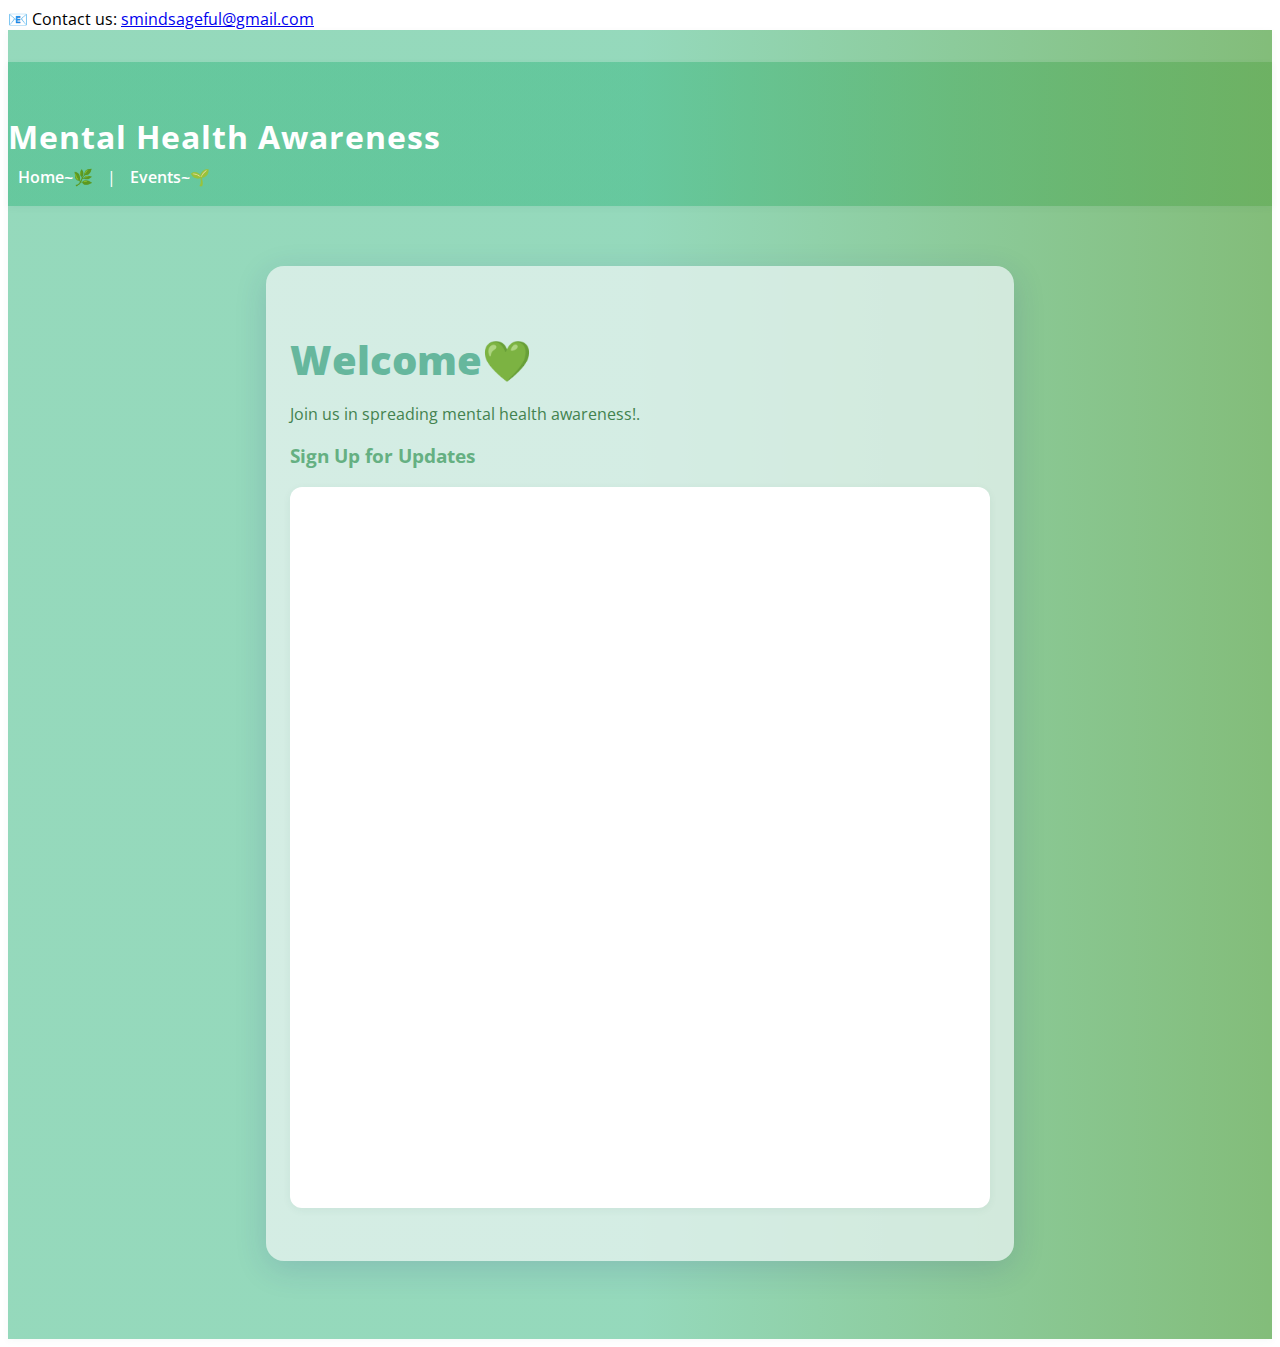
<file: index.html>
<!DOCTYPE html>
<html lang="en">
<head>
    <meta charset="UTF-8">
    <meta name="viewport" content="width=device-width, initial-scale=1.0">
    <title>Sageful Minds</title>
    <link rel="stylesheet" href="style.css">
    <!-- Google Fonts Example -->
    <link href="https://fonts.googleapis.com/css?family=Open+Sans:700,400&display=swap" rel="stylesheet">
</head>
<body>
    <div id="contact-banner" class="hidden">
        📧 Contact us: <a href="mailto:mindsageful@gmail.com">smindsageful@gmail.com</a>
    </div>
    <header>
        <!-- ...existing code... -->
    <header>
        <h1>Mental Health Awareness</h1>
        <nav>
            <a href="index.html">Home~🌿</a> |
            <a href="events.html">Events~🌱</a>
        </nav>
    </header>

    <main>
        <div class="card">
            <h2>Welcome💚</h2>
            <p>Join us in spreading mental health awareness!.</p>

            <h3>Sign Up for Updates</h3>
            <iframe src="https://docs.google.com/forms/d/e/1FAIpQLScE4fNKc4VZRdCwMt3mQpMlcY7D4OSdkHfRI6A7xmLJcBpYJg/viewform?embedded=true" width="100%" height="721" frameborder="0" marginheight="0" marginwidth="0" style="background: #fff; border-radius: 12px;">Loading…</iframe>
            <p id="message"></p>
        </div>
    </main>

    <script src="script.js"></script>
</body>
</html>
</file>
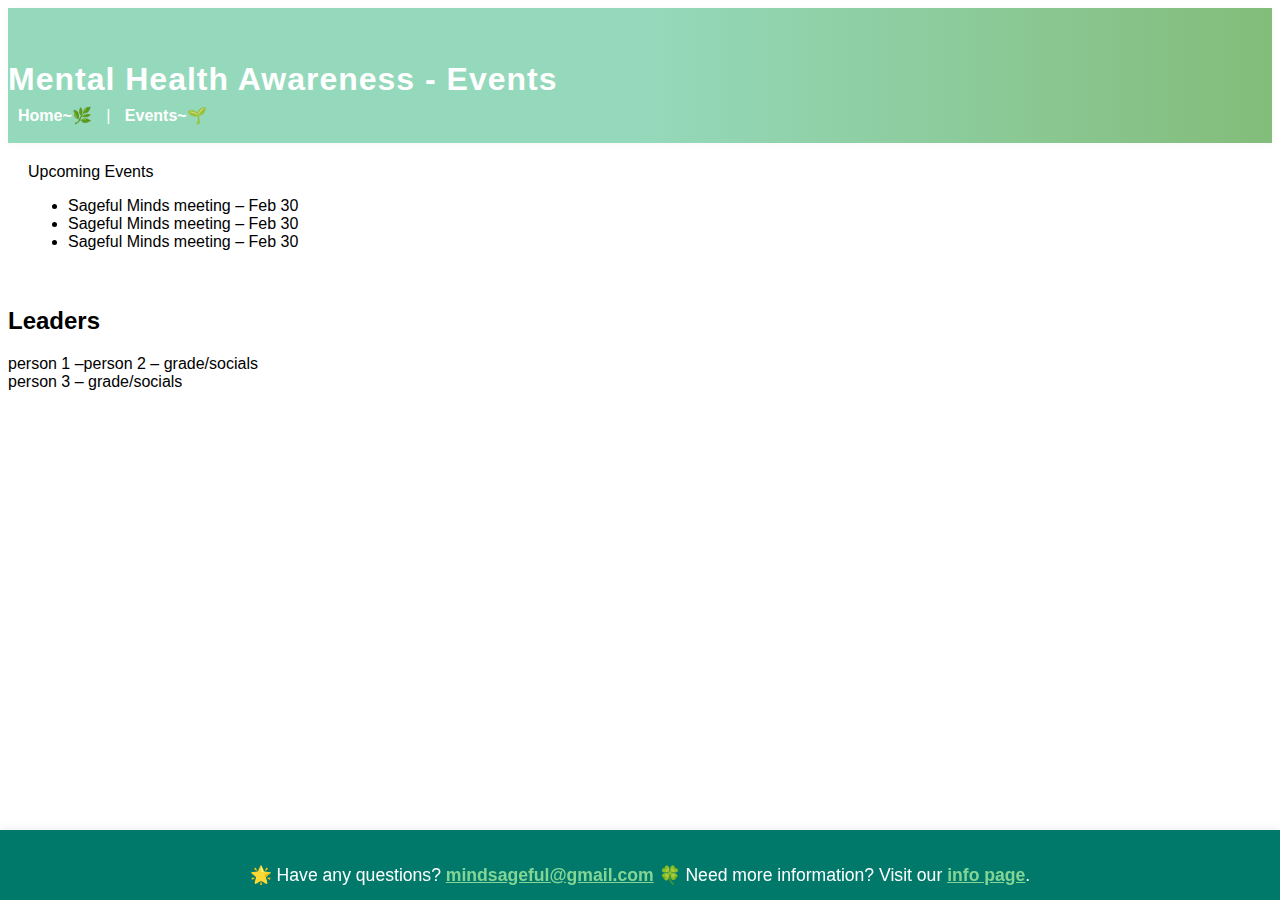
<file: events.html>
<!DOCTYPE html>
<html lang="en">
<head>
    <meta charset="UTF-8">
    <meta name="viewport" content="width=device-width, initial-scale=1.0">
    <title>Events - Mental Health Awareness</title>
    <link rel="stylesheet" href="style.css">
</head>
<body>
    <header>
        <h1>Mental Health Awareness - Events</h1>
        <nav>
            <a href="index.html">Home~🌿</a> |
            <a href="events.html">Events~🌱</a>
        </nav>
    </header>

    <main>
        Upcoming Events
        <ul>
            <li>Sageful Minds meeting – Feb 30</li>

            <li>Sageful Minds meeting – Feb 30</li>

            <li>Sageful Minds meeting – Feb 30</li>
        </ul>
    </main>
        <h2>Leaders</h2>
        
        <li>person 1 –<grade/socials 

              li>person 2 – grade/socials</li>

            <li>person 3 – grade/socials</li>
    

    <div id="events-banner">
   <li></li> 🌟 Have any questions?
<a href="mailto:mindfulsage@gmail.com">mindsageful@gmail.com</a>
    🍀 Need more information? Visit our 
    <a href="https://mindsageful.carrd.co" target="_blank">info page</a>.
</div>
</html>
</file>
<file: style.css>
bbody {
    font-family: Helvetica Neue,Helvetica Neue;
       background-color: #789770;
    margin: 0;
    padding: 0;
    text-align: center;
  height: 100vh;
  background: linear-gradient(to bottom, #c3ead0b3, #b4fcb9);
}


header {
    background-color: #3c887f;background: linear-gradient(to bottom, #476d53b3, #083c06);
    color: white;
    padding: 20px 0;
}

nav a {
    color: white;
    text-decoration: none;
    margin: 0 10px;
}

main {
    padding: 20px;
}

input[type="email"] {
    padding: 10px;
    font-size: 16px;
}

button {
    padding: 10px 20px;
    font-size: 16px;
    cursor: pointer;
    background-color: #00796b;
    color: white;
    border: none;
    margin-left: 5px;
}
/* Google Fonts */
body {
    font-family: 'Open Sans', 'Helvetica Neue', Arial, sans-serif;
}

/* Card style for main content */
.card {
    background: #e4f1eecc;
    max-width: 700px;
    margin: 40px auto;
    padding: 32px 24px;
    border-radius: 18px;
    box-shadow: 0 8px 32px 0 rgba(31, 38, 135, 0.15);
}

/* Header improvements */
header {
    background: linear-gradient(90deg, rgba(66, 187, 135, 0.56) 50%, #69af5ed3 100%);
    color: white;
    padding: 32px 0 18px 0;
    box-shadow: 0 2px 8px rgba(34, 85, 80, 0.04);
}

header h1 {
    margin-bottom: 8px;
    font-weight: 700;
    letter-spacing: 1px;
}

/* Navigation hover effect */
nav a {
    color: white;
    text-decoration: none;
    margin: 0 10px;
    font-weight: 600;
    transition: color 0.2s;
}

nav a:hover {
    color: #65d197f9;
    text-decoration: underline;
}

/* Responsive iframe */
iframe {
    width: 100%;
    border-radius: 12px;
    background: #fff;
    box-shadow: 0 2px 8px rgba(31, 86, 64, 0.06);
}

/* Responsive adjustments */
@media (max-width: 800px) {
    .card {
        max-width: 98vw;
        padding: 16px 4vw;
    }
    iframe {
        height: 600px;
    }
}
.card h2 {
    color: #66b79d; /* teal */
}

.card p {
    color: #43824f; /* lighter teal */
}

.card h3 {
    color: #65b082; /* gold */
}
.card h2 {
    color: #66b79d; /* teal */
    font-size: 2.5rem;    /* makes it bigger */
    font-weight: 800;     /* makes it extra bold */
    margin-bottom: 12px;  /* optional: adds space below */
}
#events-banner {
    position: fixed;
    bottom: 0;
    left: 0;
    width: 100%;
    background: #00796b;
    color: #fff;
    text-align: center;
    padding: 14px 0;
    font-size: 1.1rem;
    z-index: 1000;
    box-shadow: 0 -2px 8px rgba(11, 52, 30, 0.07);
}
#events-banner a {
    color: #82d595;
    text-decoration: underline;
    font-weight: 600;}
</file>
